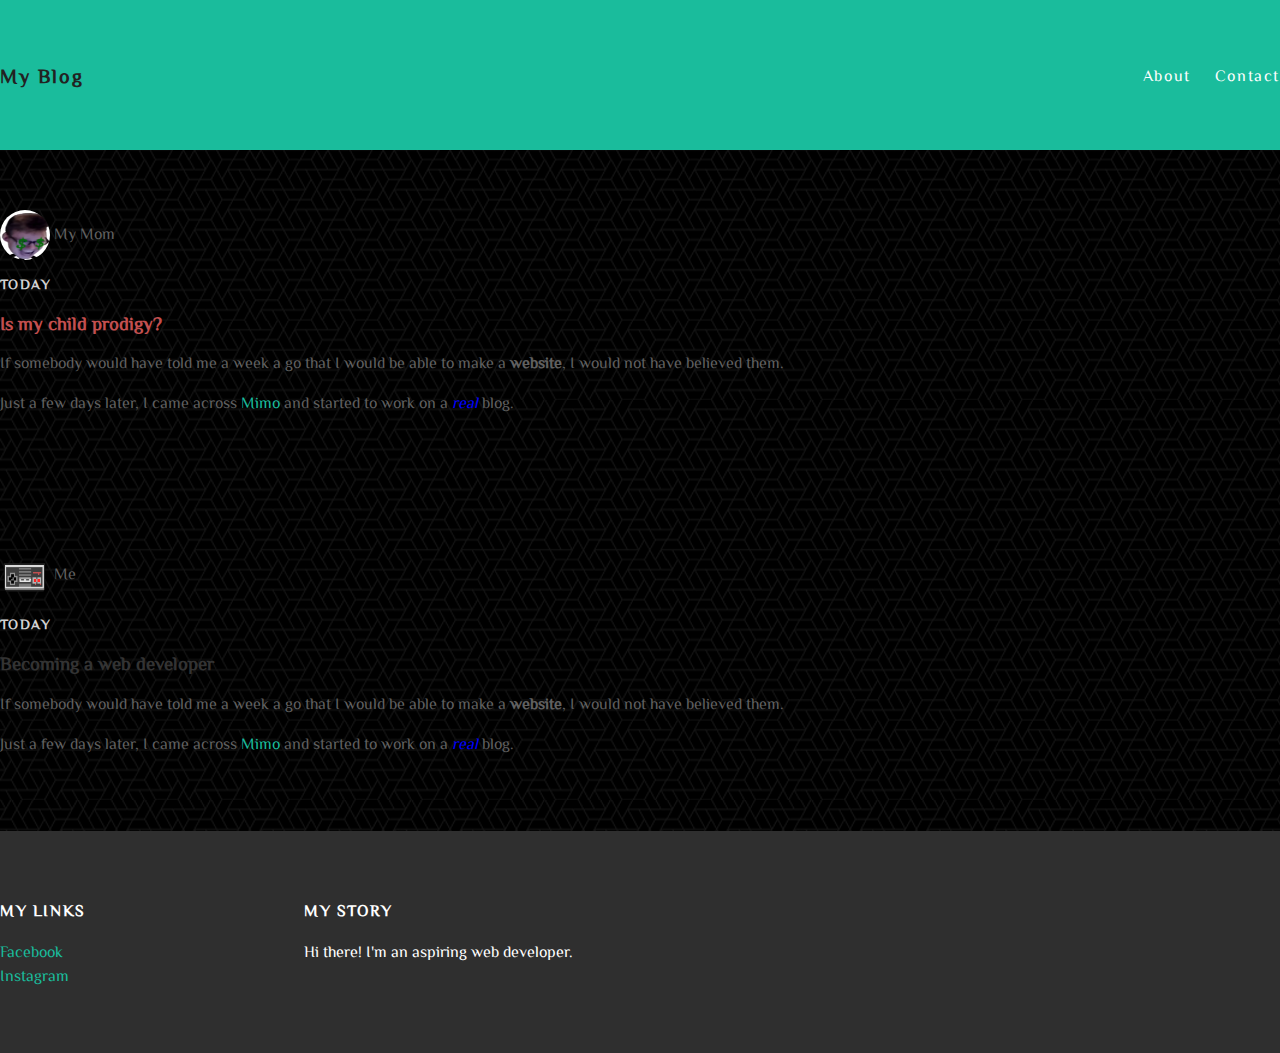
<file: index.html>
<!DOCTYPE html>
<html lang="pl">

  <head>

     <meta charset="utf-8">
     <title>My Blog</title>

     <meta name="description" content="Opis zawartości strony dla wyszukiwarek">
     <meta name="keywords" content="moja, ulubiona, gra">
     <meta name="author" content="Jakub Światłoch">

     <meta http-equiv="X-Ua-Compatible" content="IE=edge,chrome=1">
     <link rel="stylesheet" href="style/arkusz.css">
     <script src="skrypt/code.js"></script>
	 <link href="https://fonts.googleapis.com/css?family=Josefin+Sans|Lato&amp;subset=latin-ext" rel="stylesheet">
	 <link href="https://fonts.googleapis.com/css?family=ZCOOL+XiaoWei" rel="stylesheet">

  </head>
  <body>
  <div id="header">
		<div class="post-container">
		 <a id="header-title"
		 href="index.html">My Blog</a>
		<ul id="header-nav">
		
		 <li><a href="about.html">About</a></li>
		 
		 <li>
		 <a href="contact.html">Contact</a></li>
		 
		</ul>
	</div>
	</div>
	
	<div id="content">
		<div class="post-container">
			<div class="post">
			<div class="post-author">
					<img src="img/xayoodolar.png">
					<span>My Mom</span>
				</div>
					<p class="post-date">Today</p>
					<h3 class ="post-title"><span style="color: #c34f4f">Is my child prodigy?</span></h3> 
				<div class="post-content">
					<p>If somebody would have told me a week a go that I would be able to make a <strong>website</strong>, I would not have believed them.</p>
					<p>Just a few days later, I came across <a href="https://getmimo.com">Mimo</a> and started to work on a <em>real</em> blog.</p>
				</div>
			</div>
		</div>
	</div>
	

	</div>
	
	<div id="content">
		<div class="post-container">
			<div class="post">
			<div class="post-author">
					<img src="img/pad.png">
					<span>Me</span>
				</div>
					<p class="post-date">Today</p>
					<h3 class ="post-title">Becoming a web developer</h3> 
				<div class="post-content">
					<p>If somebody would have told me a week a go that I would be able to make a <strong>website</strong>, I would not have believed them.</p>
					<p>Just a few days later, I came across <a href="https://getmimo.com">Mimo</a> and started to work on a <em>real</em> blog.</p>
				</div>
			</div>
		</div>
	</div>
	
	<div id="footer">
		<div class="post-container">
		
			<div class="column">
			<h4>My Links</h4>
			<p>
			<a href="https://www.facebook.com/essasito123123">Facebook</a>
			<br>
			<a href="https://www.instagram.com/quik6969/">Instagram</a>
			</p>
			</div>
			<div class="column">
			<h4>My Story</h4>
			<p>Hi there! I'm an aspiring web developer.</p>
			</div>
		</div>
	</div>
  </body>

</html>
</file>
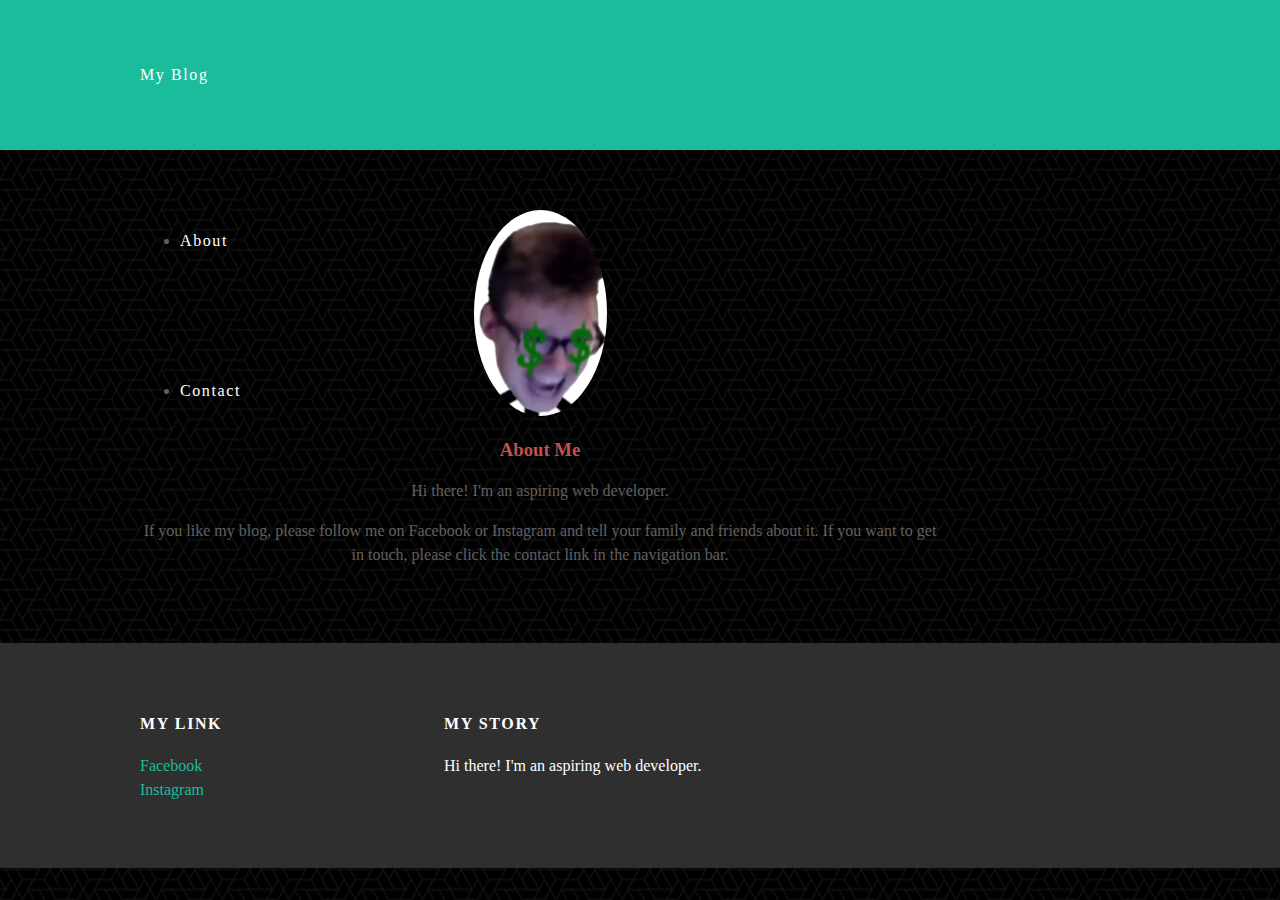
<file: about.html>
<!DOCTYPE html>
<html lang="pl">

  <head>

     <meta charset="utf-8">
     <title>My Blog</title>

     <meta name="description" content="Opis zawartości strony dla wyszukiwarek">
     <meta name="keywords" content="moja, ulubiona, gra">
     <meta name="author" content="Jakub Światłoch">

     <meta http-equiv="X-Ua-Compatible" content="IE=edge,chrome=1">
     <link rel="stylesheet" href="style/arkusz.css">
     <script src="skrypt/code.js"></script>
	 <link href="https://fonts.googleapis.com/css?family=Josefin+Sans|Lato&amp;subset=latin-ext" rel="stylesheet">

  </head>
  <body>
	<div id="header">
		<div class="container">
		 <a href="index.html">My Blog</a>
		<ul>
		
		 <li>
		 <a href="about.html">About</a></li>
		 
		 <li>
		 <a href="contact.html">Contact</a></li>
		 
		</ul>
	</div>
	</div>
	
	<div id="content">
		<div class="container">
			<div class="about">
			<div class="about-author">
					<img src="img/xayoodolar.png">
					
				</div>
					<h3 class ="about-title"><span style="color: #c34f4f">About Me</span></h3> 
				<div class="about-content">
					<p>Hi there! I'm an aspiring web developer.</p>
					<p>If you like my blog, please follow me on Facebook or Instagram and tell your family and friends about it. If you want to get in touch, please click the contact link in the navigation bar.</p>
				</div>
			</div> 
		</div>
	</div>
	
	<div id="footer">
		<div class="container">
			<div class="column">
			<h4>My Link</h4>
			<p>
			<a href="https://www.facebook.com/essasito123123">Facebook</a>
			<br>
			<a href="https://www.instagram.com/quik6969/">Instagram</a>
			</p>
			</div>
			<div class="column">
			<h4>My Story</h4>
			<p>Hi there! I'm an aspiring web developer.</p>
			</div>
		</div>
	</div>
  </body>

</html>
</file>
<file: style/arkusz.css>
body 
{
	background-image: url(../img/czarnetlo.png);
	margin: 0px;
	color: #606060;
	font-family: 'ZCOOL XiaoWei', serif;
}

#header
{
	background-color: #1abc9c;
	height: 150px;
	line-height: 150px;
}

#header-title
{
	display: block;
	float: left;
	
	font-size: 20px;
	font-weight: bold;
}
#header-nav
{
	display: block;
	float: right;
	margin-top: 0px;
}
#header-nav li
{
	display: inline;
	padding-left: 20px;
}
.container
{
	max-width: 1000px;
	margin: 0 auto;
}
#header a
{
	color: white;
	text-decoration: none;
	
	text-transform: uppsercase;
	letter-spacing: 0.1em;
}
#header a:hover
{
	color: #222;
}
#footer
{
	background-color: #2f2f2f;
	padding: 50px 0;
}
.column 
{
	min-width: 300px;
	display: inline-block;
	vertical-align: top;
}
#footer h4
{
	color: white;
	text-transform: uppercase;
	letter-spacing: 0.1em;
	
}
#footer p 
{
	color: white;
}
a
{
	color: #1abc9c;
	text-decoration: none;
}
a:hover
{
	color: #f6a623;
}
.post
{
	max-width: 800px;
	margin: 0 auto;
	padding: 60px 0;
}
.post-author img
{
	width: 50px;
	height: 50px;
	vertical-align: middle;
	
}
.post-author img, .about-author img 
{
	border-radius: 50%
}

/*To jest czerowne obramowanie do awataru*/ 
/*border: 2px solid red;
	padding: 5px;
	border-radius: 50px;
post-author span*/
{
	margin-left: 16px;
}
.post-date
{
	color: #d2d2d2;
	
	font-size: 14px;
	font-weight: bold;
	text-transform: uppercase;
	letter-spacing: 0.1em;
}
h1, h2, h3, h4
{
	color: #333;
}
p
{
	line-height: 1.5;
}
em
{
	color: blue;
}
.post, .about
{
	max-width: 800px;
	margin: 0px;
	padding: 60px 0;
}
.about
{
	text-align: center;
}
.post-container:nth-child(even)
{
	background-color: #f2f2f2;
}
</file>
